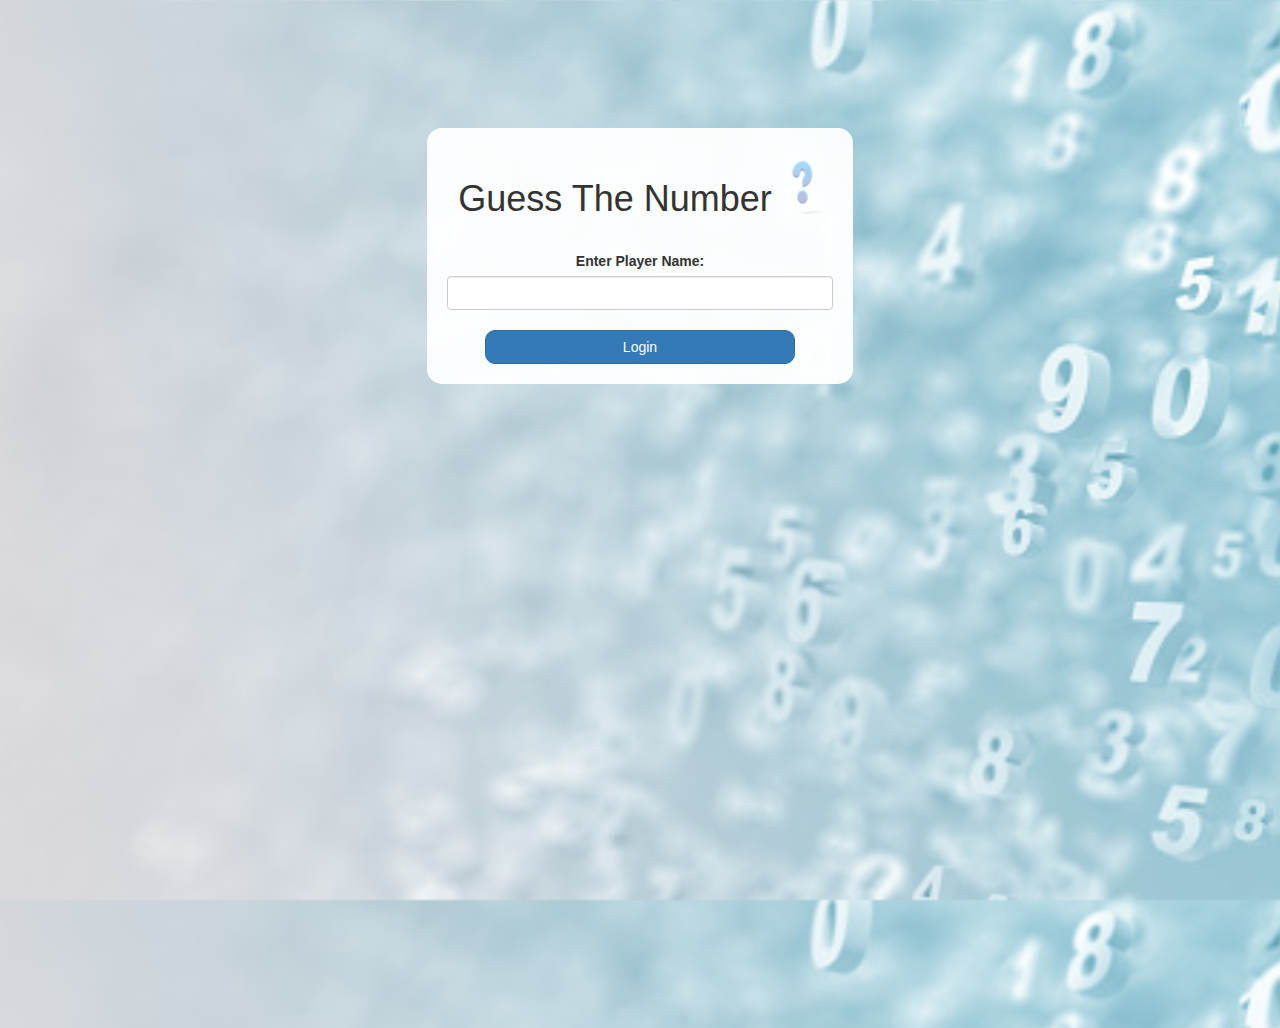
<file: index.html>
<!DOCTYPE html>
<html>
<head>
    <title>Guess the Number</title>

<link href="https://fonts.googleapis.com/css?family=Yeon+Sung&display=swap" rel="stylesheet"><meta name="viewport" content="width=device-width, initial-scale=1">

<link rel="stylesheet" href="https://maxcdn.bootstrapcdn.com/bootstrap/3.4.0/css/bootstrap.min.css">
<script src="https://ajax.googleapis.com/ajax/libs/jquery/3.4.1/jquery.min.js"></script>
<script src="https://maxcdn.bootstrapcdn.com/bootstrap/3.4.0/js/bootstrap.min.js"></script>

<link rel="stylesheet" type="text/css" href="style.css">
<script src="login.js"></script>
</head>
<body>

<center>


	<div class="col-lg-4 col-md-6 col-sm-6 col-xs-11 login_div">

        <h1>Guess The Number
            <sup>
                <img id="logo" src="q.gif">
                </sup>
        </h1>
          
        <div>
            <label for="guessField">Enter Player Name: </label>
            <br>
            <input type = "text" id = "playername" class = "form-control">
            </div>
        </br>
            <Button type = "submit" onclick="Login()" class="btn btn-primary loginbtn"> Login
                   </Button>
                  
                  
        </div>
	</div>
</center>

</body>
</html>
</file>
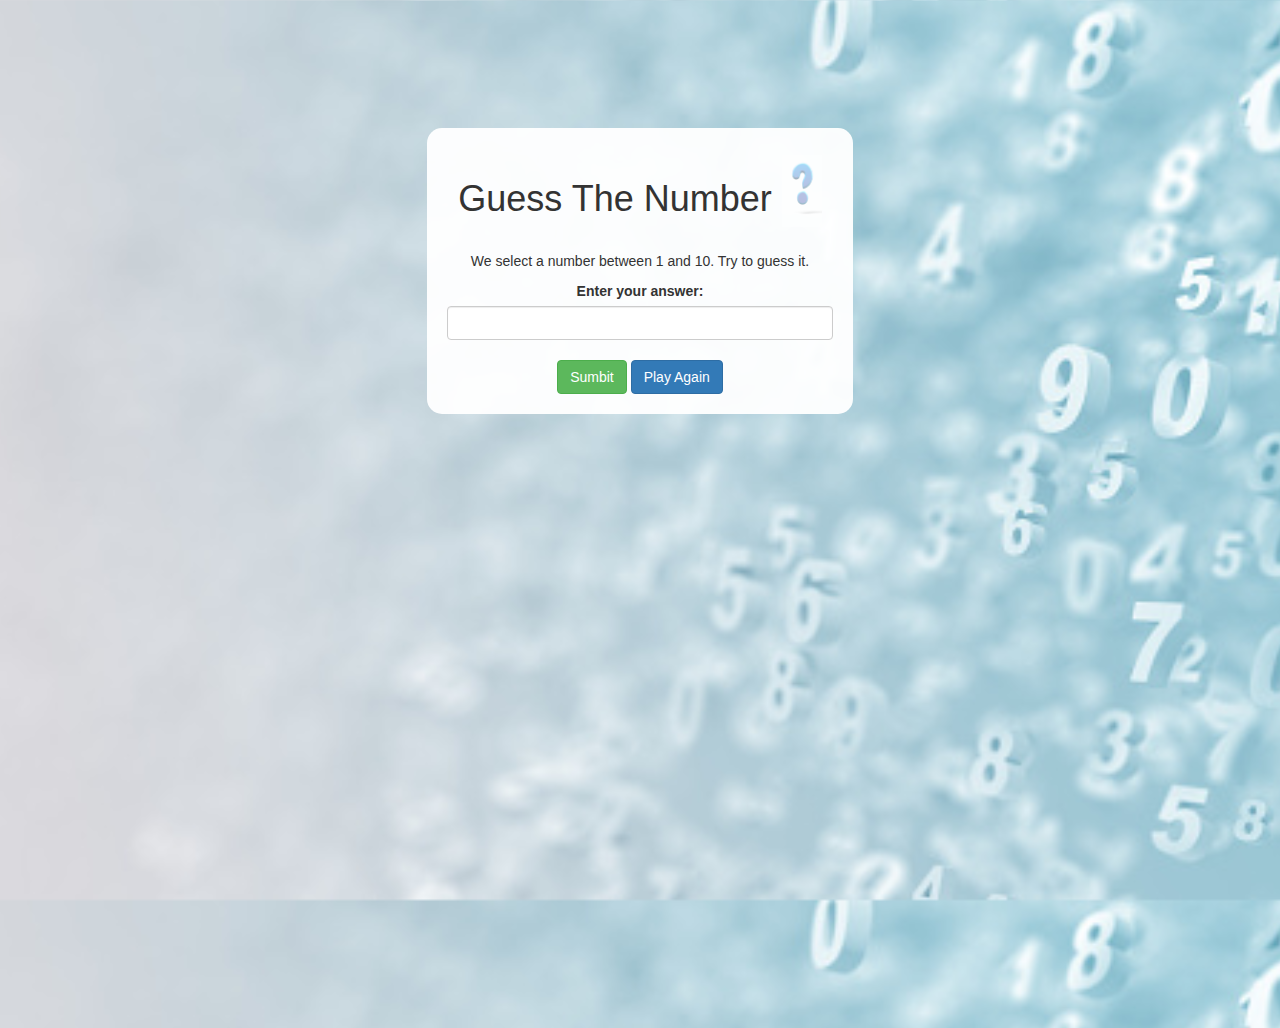
<file: gamepage.html>
<!DOCTYPE html>
<html>

<head>
    <title>Guess the Number</title>

    <link href="https://fonts.googleapis.com/css?family=Yeon+Sung&display=swap" rel="stylesheet">
    <meta name="viewport" content="width=device-width, initial-scale=1">

    <link rel="stylesheet" href="https://maxcdn.bootstrapcdn.com/bootstrap/3.4.0/css/bootstrap.min.css">
    <script src="https://ajax.googleapis.com/ajax/libs/jquery/3.4.1/jquery.min.js"></script>
    <script src="https://maxcdn.bootstrapcdn.com/bootstrap/3.4.0/js/bootstrap.min.js"></script>

    <link rel="stylesheet" type="text/css" href="style.css">
    <script src="gamepage.js"></script>
</head>

<body>

    <center>


        <div class="col-lg-4 col-md-6 col-sm-6 col-xs-11 login_div">

            <h1>Guess The Number
                <sup>
                    <img id="logo" src="q.gif">
                </sup>
            </h1>

            <p>We select a number between 1 and 10.
                Try to guess it.</p>

            <div>
                <label for="guessField">Enter your answer: </label>
                <br>
                <!––create an input tag -->
                    <input type="text" id="guessField" class="form-control ">
            </div>
            </br>
            <!––create a button tag to send the response-->
                <button type="submit" onclick="sumbit()" class="btn btn-success">Sumbit</button>
                <!––create a button tag to play again-->
                <button onclick="playAgain()" class="btn btn-primary">Play Again</button>
        </div>
        </div>
    </center>

</body>

</html>
</file>
<file: style.css>
html,
body {
    height: 100%;
    margin: 0;
}

body {
    background-image: url("background.jpg");
    background-size: cover;
    background-position: center;
}

#logo {
    width: 40px;
    opacity: 40%
}


.login_div {
    margin: 10%;
    background: rgba(255, 255, 255, 0.95);
    float: none;
    border-radius: 15px;
    padding: 20px;
}

.loginbtn {
    width: 80%;
    border-radius: 10px;
}
</file>
